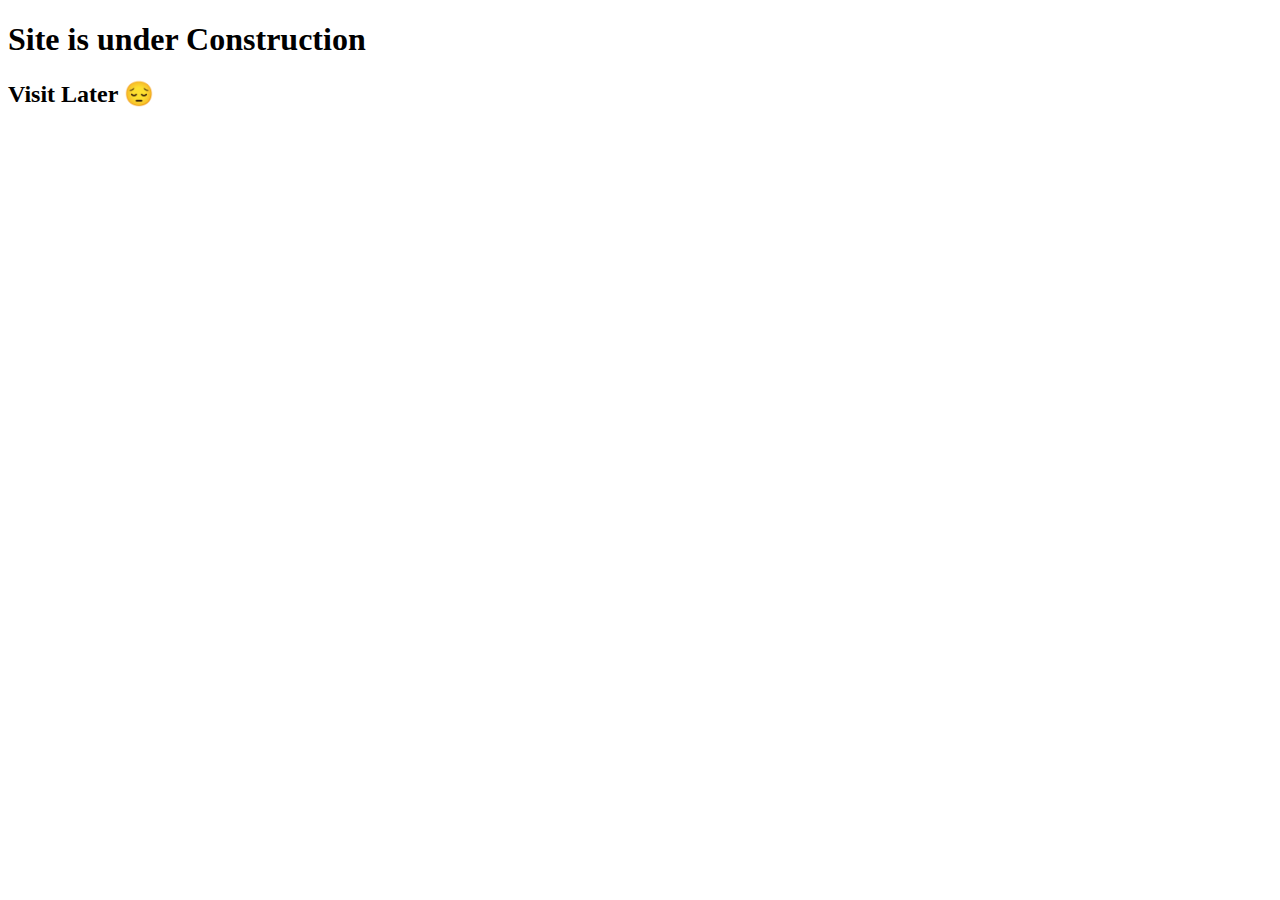
<file: WebPages/Coding.html>
<!DOCTYPE html>
<html lang="en">
<head>
    <meta charset="UTF-8">
    <meta http-equiv="X-UA-Compatible" content="IE=edge">
    <meta name="viewport" content="width=device-width, initial-scale=1.0">
    <title>Document</title>
</head>
<body>
    <h1>Site is under Construction </h1>
    <h2>Visit Later 😔</h2>
</body>
</html>
</file>
